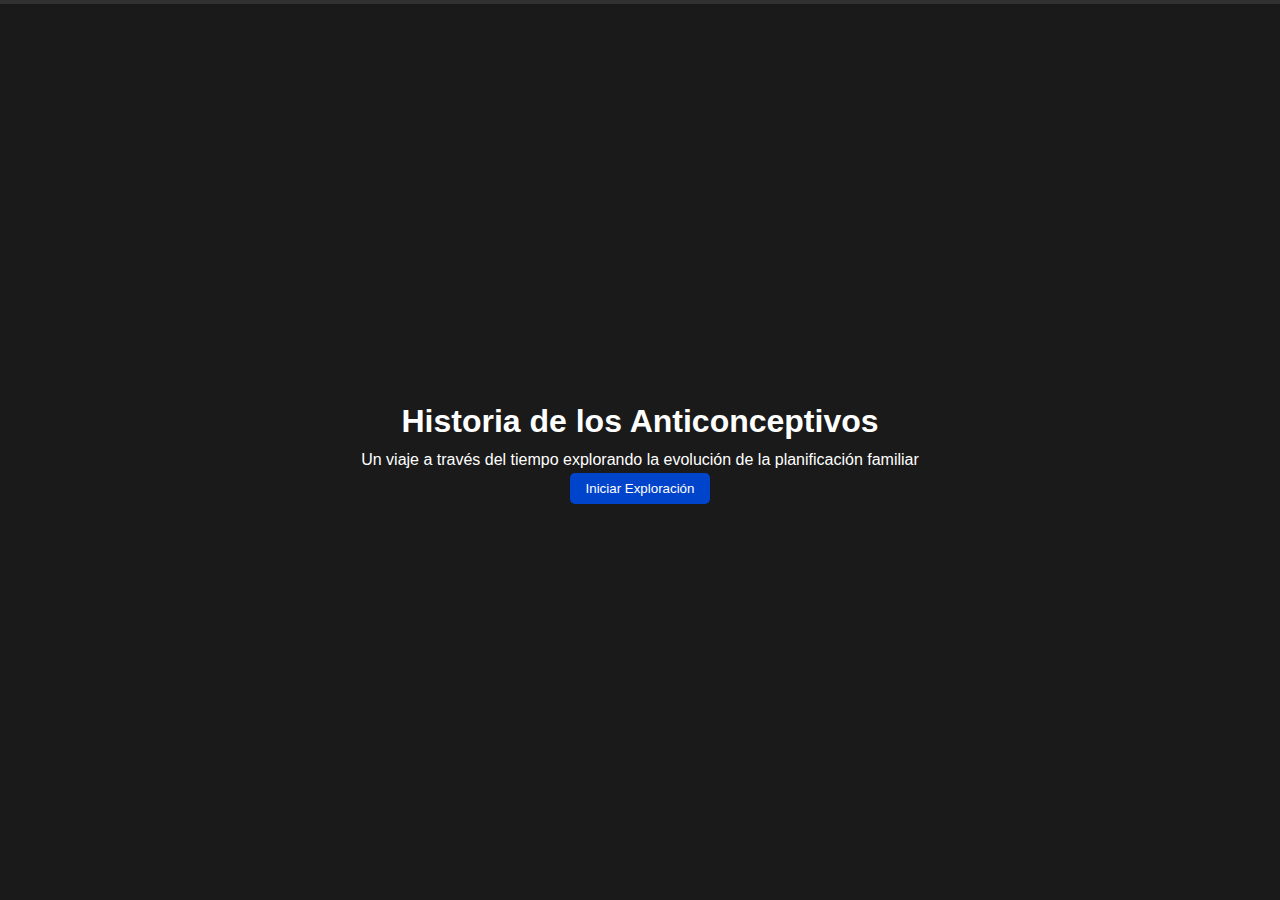
<file: index.html>
<!DOCTYPE html>
<html lang="es">
<head>
    <meta charset="UTF-8">
    <meta name="viewport" content="width=device-width, initial-scale=1.0">
    <meta name="description" content="Historia completa y detallada de los métodos anticonceptivos a través de las épocas">
    <meta name="keywords" content="anticonceptivos, historia, planificación familiar, salud reproductiva, medicina">
    <meta name="author" content="Tu Nombre">
    <meta name="theme-color" content="#1a1a1a">
    <title>Historia Completa de los Anticonceptivos | Evolución y Desarrollo</title>
    <link rel="stylesheet" href="styles.css">
    <script src="script.js" defer></script>
</head>
<body>
    <!-- Barra de Progreso -->
    <div class="progress-bar" role="progressbar" aria-valuenow="0" aria-valuemin="0" aria-valuemax="100">
        <div class="progress"></div>
    </div>

    <!-- Pantalla de Bienvenida -->
    <div id="welcome-screen" class="welcome-screen" role="dialog" aria-labelledby="welcome-title">
        <div class="welcome-content">
            <h1 id="welcome-title">Historia de los Anticonceptivos</h1>
            <p>Un viaje a través del tiempo explorando la evolución de la planificación familiar</p>
            <button id="enter-button" class="btn-primary" aria-label="Comenzar el recorrido histórico">
                Iniciar Exploración
            </button>
        </div>
    </div>

    <!-- Contenido Principal -->
    <div id="main-content" class="main-content" hidden>
        <header>
            <nav role="navigation" aria-label="Navegación principal">
                <button class="menu-toggle" aria-expanded="false" aria-controls="main-menu">
                    <span class="sr-only">Menú</span>
                    <span class="hamburger"></span>
                </button>
                <ul id="main-menu">
                    <li><a href="#introduccion">Introducción</a></li>
                    <li><a href="#prehistoria">Prehistoria</a></li>
                    <li><a href="#epoca-antigua">Época Antigua</a></li>
                    <li><a href="#edad-media">Edad Media</a></li>
                    <li><a href="#epoca-moderna">Época Moderna</a></li>
                    <li><a href="#siglo-xx">Siglo XX</a></li>
                    <li><a href="#actualidad">Actualidad</a></li>
                    <li><a href="#metodos">Métodos</a></li>
                    <li><a href="#avances">Avances</a></li>
                    <li><a href="#impacto">Impacto Social</a></li>
                    <li><a href="#quiz">Cuestionario</a></li>
                </ul>
            </nav>
        </header>

        <main>
            <!-- Introducción -->
            <section id="introduccion" class="section-content" data-section="1">
                <div class="section-inner">
                    <h1>Introducción a la Historia de los Anticonceptivos</h1>
                    <div class="content-grid">
                        <div class="text-content">
                            <p>La historia de los anticonceptivos es un reflejo de la evolución humana en términos de medicina, sociedad y tecnología. Esta cronología abarca desde métodos primitivos hasta las tecnologías más avanzadas de la actualidad.</p>
                            <h2>Importancia Histórica</h2>
                            <ul>
                                <li>Control demográfico</li>
                                <li>Empoderamiento femenino</li>
                                <li>Avances médicos</li>
                                <li>Cambios sociales</li>
                            </ul>
                        </div>
                        <figure class="image-content">
                            <img src="/api/placeholder/400/300" alt="Línea temporal de métodos anticonceptivos" loading="lazy">
                            <figcaption>Evolución histórica de los métodos anticonceptivos</figcaption>
                        </figure>
                    </div>
                </div>
            </section>

            <!-- Prehistoria -->
            <section id="prehistoria" class="section-content" data-section="2">
                <div class="section-inner">
                    <h1>Prehistoria y Primeros Métodos</h1>
                    <div class="content-grid">
                        <div class="text-content">
                            <h2>Métodos Primitivos</h2>
                            <p>Los primeros intentos de control de la natalidad se remontan a las sociedades prehistóricas.</p>
                            <div class="info-box">
                                <h3>Métodos Utilizados:</h3>
                                <ul>
                                    <li>Plantas medicinales</li>
                                    <li>Rituales y costumbres</li>
                                    <li>Métodos naturales</li>
                                </ul>
                            </div>
                            <div class="timeline">
                                <h3>Cronología:</h3>
                                <ul>
                                    <li><strong>30,000 AC:</strong> Primeros registros de uso de plantas</li>
                                    <li><strong>15,000 AC:</strong> Desarrollo de métodos tribales</li>
                                    <li><strong>10,000 AC:</strong> Aparición de rituales específicos</li>
                                </ul>
                            </div>
                        </div>
                        <aside class="sidebar">
                            <div class="fact-box">
                                <h3>¿Sabías que?</h3>
                                <p>Algunas civilizaciones prehistóricas ya utilizaban ciertas plantas con propiedades anticonceptivas que hoy se han confirmado científicamente.</p>
                            </div>
                        </aside>
                    </div>
                </div>
            </section>

            <!-- Época Antigua -->
            <section id="epoca-antigua" class="section-content" data-section="3">
                <div class="section-inner">
                    <h1>Civilizaciones Antiguas</h1>
                    <div class="content-grid">
                        <article class="civilization-card">
                            <h2>Antiguo Egipto</h2>
                            <div class="content-columns">
                                <div class="text-column">
                                    <h3>Métodos Documentados</h3>
                                    <ul>
                                        <li>Papiro de Ebers (1550 AC)</li>
                                        <li>Pesarios de miel y acacia</li>
                                        <li>Barreras físicas primitivas</li>
                                    </ul>
                                    <p>Los egipcios fueron pioneros en documentar métodos anticonceptivos en sus papiros médicos.</p>
                                </div>
                                <figure class="image-column">
                                    <img src="/api/placeholder/300/200" alt="Papiro egipcio medicinal" loading="lazy">
                                    <figcaption>Representación de papiro médico egipcio</figcaption>
                                </figure>
                            </div>
                        </article>

                        <article class="civilization-card">
                            <h2>Antigua Grecia</h2>
                            <div class="content-columns">
                                <div class="text-column">
                                    <h3>Contribuciones Griegas</h3>
                                    <ul>
                                        <li>Teorías de Hipócrates</li>
                                        <li>Plantas medicinales documentadas</li>
                                        <li>Métodos filosóficamente respaldados</li>
                                    </ul>
                                </div>
                                <div class="quote-box">
                                    <blockquote>
                                        "La medicina griega estableció las bases para muchos métodos anticonceptivos posteriores"
                                    </blockquote>
                                </div>
                            </div>
                        </article>
                    </div>
                </div>
            </section>

            <!-- Edad Media -->
            <section id="edad-media" class="section-content" data-section="4">
                <div class="section-inner">
                    <h1>Edad Media y Renacimiento</h1>
                    <div class="content-grid">
                        <div class="medieval-content">
                            <h2>Período Medieval (500-1500 DC)</h2>
                            <div class="info-columns">
                                <div class="column">
                                    <h3>Influencia de la Iglesia</h3>
                                    <ul>
                                        <li>Restricciones religiosas</li>
                                        <li>Medicina monástica</li>
                                        <li>Creencias populares</li>
                                    </ul>
                                </div>
                                <div class="column">
                                    <h3>Medicina Medieval</h3>
                                    <ul>
                                        <li>Herbología</li>
                                        <li>Amuletos y talismanes</li>
                                        <li>Tratados médicos árabes</li>
                                    </ul>
                                </div>
                            </div>
                        </div>
                    </div>
                </div>
            </section>

            <!-- Siglos XIX y XX -->
            <section id="epoca-moderna" class="section-content" data-section="5">
                <div class="section-inner">
                    <h1>Revolución Anticonceptiva</h1>
                    <div class="timeline-grid">
                        <div class="timeline-item">
                            <h2>1839</h2>
                            <p>Invención del condón de caucho vulcanizado</p>
                        </div>
                        <div class="timeline-item">
                            <h2>1960</h2>
                            <p>Aprobación de la primera píldora anticonceptiva</p>
                        </div>
                        <div class="timeline-item">
                            <h2>1988</h2>
                            <p>Desarrollo del implante hormonal</p>
                        </div>
                    </div>
                </div>
            </section>

            <!-- Métodos Actuales -->
            <section id="metodos" class="section-content" data-section="6">
                <div class="section-inner">
                    <h1>Métodos Anticonceptivos Actuales</h1>
                    <div class="methods-grid">
                        <article class="method-card">
                            <h2>Hormonales</h2>
                            <ul>
                                <li>Píldoras</li>
                                <li>Parches</li>
                                <li>Inyectables</li>
                                <li>Implantes</li>
                            </ul>
                        </article>
                        <article class="method-card">
                            <h2>No Hormonales</h2>
                            <ul>
                                <li>DIU de cobre</li>
                                <li>Preservativos</li>
                                <li>Diafragmas</li>
                            </ul>
                        </article>
                        <article class="method-card">
                            <h2>Permanentes</h2>
                            <ul>
                                <li>Vasectomía</li>
                                <li>Ligadura tubaria</li>
                            </ul>
                        </article>
                    </div>
                </div>
            </section>

            <!-- Avances Tecnológicos -->
            <section id="avances" class="section-content" data-section="7">
                <div class="section-inner">
                    <h1>Avances Tecnológicos Recientes</h1>
                    <div class="tech-grid">
                        <article class="tech-card">
                            <h2>Investigación Actual</h2>
                            <ul>
                                <li>Anticonceptivos masculinos</li>
                                <li>Nanotecnología</li>
                                <li>Dispositivos inteligentes</li>
                            </ul>
                        </article>
                    </div>
                </div>
            </section>

            <!-- Impacto Social -->
            <section id="impacto" class="section-content" data-section="8">
                <div class="section-inner">
                    <h1>Impacto en la Sociedad</h1>
                    <div class="impact-grid">
                        <article class="impact-card">
                            <h2>Cambios Sociales</h2>
                            <ul>
                                <li>Empoderamiento femenino</li>
                                <li>Planificación familiar</li>
                                <li>Desarrollo económico</li>
                            </ul>
                         </article>
                    </div>
                </div>
            </section>

            <!-- Cuestionario -->
            <section id="quiz" class="section-content" data-section="9">
                <div class="section-inner">
                    <h1>Evalúa tu Conocimiento</h1>
                    <form id="quiz-form" class="quiz-container">
                        <fieldset>
                            <legend>Cuestionario sobre Historia de los Anticonceptivos</legend>

                            <div class="question-group">
                                <h2>Prehistoria y Antigüedad</h2>
                                <div class="question">
                                    <label for="q1">1. ¿Qué civilización antigua documentó primero el uso de anticonceptivos?</label>
                                    <input type="text" id="q1" name="question1" required>
                                </div>
                                <div class="question">
                                    <label for="q2">2. ¿Qué plantas se usaban en el Antiguo Egipto como anticonceptivos?</label>
                                    <input type="text" id="q2" name="question2" required>
                                </div>
                            </div>

                            <div class="question-group">
                                <h2>Edad Media y Renacimiento</h2>
                                <div class="question">
                                    <label for="q3">3. ¿Cuál era la postura de la Iglesia sobre los anticonceptivos?</label>
                                    <input type="text" id="q3" name="question3" required>
                                </div>
                                <div class="question">
                                    <label for="q4">4. ¿Qué papel jugaba la medicina monástica en los métodos anticonceptivos durante la Edad Media?</label>
                                    <input type="text" id="q4" name="question4" required>
                                </div>
                            </div>

                            <div class="question-group">
                                <h2>Era Moderna</h2>
                                <div class="question">
                                    <label for="q5">5. ¿En qué año se inventó el condón de caucho vulcanizado?</label>
                                    <input type="text" id="q5" name="question5" required>
                                </ul>
                             </article>
                         </div>
                     </div>
                </fieldset>
                                
                                <!-- Sección de Conclusión -->
            <section id="conclusion" class="section-content" data-section="10">
                <div class="section-inner">
                    <h1>Conclusión</h1>
                    <div class="content-grid">
                        <div class="text-content">
                            <p>La historia de los anticonceptivos ha sido un viaje fascinante a través de siglos de evolución en la medicina, la tecnología y la sociedad. Desde los primeros intentos primitivos hasta los avances más recientes, esta cronología refleja la búsqueda constante de la humanidad por controlar su fertilidad y brindar a las personas opciones para planificar sus vidas.</p>
                            <p>A medida que la ciencia y la investigación continúan avanzando, es emocionante pensar en los próximos capítulos de esta historia, donde los nuevos desarrollos y innovaciones podrían transformar aún más el panorama de la anticoncepción.</p>
                            <p>Esperamos que este recorrido por la historia de los métodos anticonceptivos haya ampliado tu conocimiento y te haya inspirado a reflexionar sobre la importancia de la planificación familiar y el control reproductivo a lo largo del tiempo.</p>
                        </div>
                        <figure class="image-content">
                            <img src="/api/placeholder/400/300" alt="Gente celebrando avances anticonceptivos" loading="lazy">
                            <figcaption>Celebrando los avances en anticoncepción</figcaption>
                        </figure>
                    </div>
                </div>
            </section>

            <!-- Sección de Agradecimientos -->
            <section id="acknowledgments" class="section-content" data-section="11">
                <div class="section-inner">
                    <h1>Agradecimientos</h1>
                    <div class="content-grid">
                        <div class="text-content">
                            <p>Queremos expresar nuestro agradecimiento a todas las personas e instituciones que han contribuido al avance de la investigación y el desarrollo de los métodos anticonceptivos a lo largo de la historia. Su dedicación y esfuerzo han hecho posible que hoy en día tengamos una amplia gama de opciones para el control de la natalidad y la planificación familiar.</p>
                            <p>Gracias también a todos los usuarios que han explorado esta cronología y compartido sus conocimientos y perspectivas. Esperamos que esta información haya sido útil y que sigan interesados en seguir aprendiendo sobre este importante aspecto de la historia de la medicina y la salud reproductiva.</p>
                        </div>
                    </div>
                </div>
            </section>

            <!-- Sección de Recursos -->
            <section id="resources" class="section-content" data-section="12">
                <div class="section-inner">
                    <h1>Recursos Adicionales</h1>
                    <div class="content-grid">
                        <div class="text-content">
                            <p>Si deseas profundizar más en el tema, te recomendamos los siguientes recursos adicionales:</p>
                            <ul>
                                <li><a href="#">Libro: "Historia de los Métodos Anticonceptivos" por [Autor]</a></li>
                                <li><a href="#">Artículo: "Desarrollo de la Anticoncepción en el Siglo XX" en [Revista]</a></li>
                                <li><a href="#">Sitio web: "Centro de Investigación y Desarrollo de Anticonceptivos"</a></li>
                            </ul>
                        </div>
                    </div>
                </div>
            </section>

            <!-- Botón de Cierre -->
            <div class="section-inner">
                <button id="close-button" class="btn-primary" aria-label="Cerrar y salir">
                    Salir
                </button>
            </div>
        </main>
    </div>

    <!-- Opción de Descarga -->
    <div class="download-container">
        <button id="download-button" class="btn-primary" aria-label="Descargar contenido">
            Descargar Contenido
        </button>
        <a id="download-link" href="#" download="historia-anticonceptivos.html" hidden></a>
    </div>

    <script>
        // Función para generar y descargar el contenido HTML
        function downloadContent() {
            // Obtener el contenido HTML de la página
            const content = document.documentElement.outerHTML;

            // Crear un objeto Blob con el contenido HTML
            const blob = new Blob([content], { type: 'text/html' });

            // Crear un enlace de descarga y simular un clic
            const downloadLink = document.getElementById('download-link');
            downloadLink.href = URL.createObjectURL(blob);
            downloadLink.click();
        }

        // Evento de clic para descargar el contenido
        document.getElementById('download-button').addEventListener('click', downloadContent);
    </script>
</body>
                        </html>
</file>
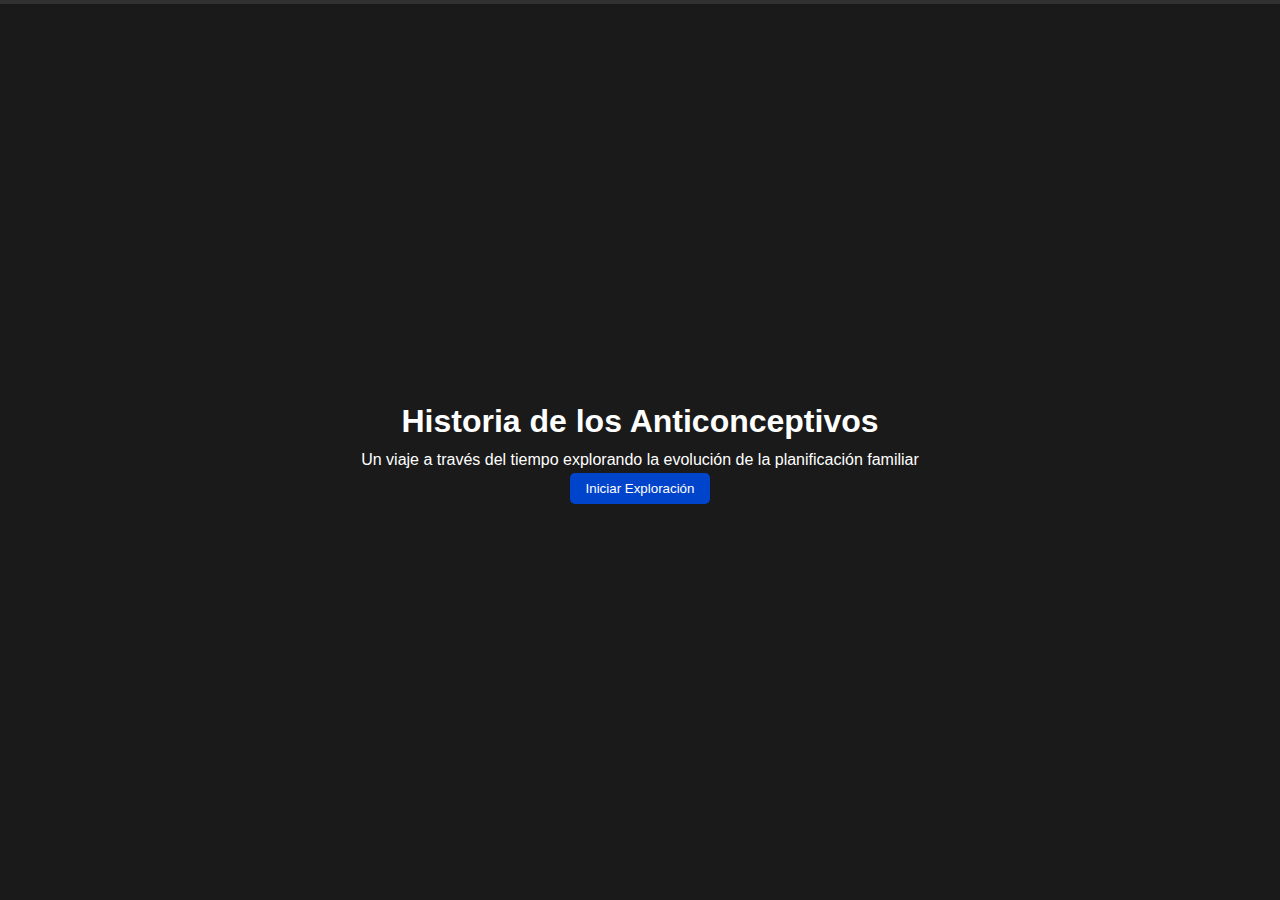
<file: anticonceptive-history.html>
<!DOCTYPE html>
<html lang="es">
<head>
    <meta charset="UTF-8">
    <meta name="viewport" content="width=device-width, initial-scale=1.0">
    <meta name="description" content="Historia completa y detallada de los métodos anticonceptivos a través de las épocas">
    <meta name="keywords" content="anticonceptivos, historia, planificación familiar, salud reproductiva, medicina">
    <meta name="author" content="Tu Nombre">
    <meta name="theme-color" content="#1a1a1a">
    <title>Historia Completa de los Anticonceptivos | Evolución y Desarrollo</title>
    <link rel="stylesheet" href="styles.css">
    <script src="script.js" defer></script>
</head>
<body>
    <!-- Barra de Progreso -->
    <div class="progress-bar" role="progressbar" aria-valuenow="0" aria-valuemin="0" aria-valuemax="100">
        <div class="progress"></div>
    </div>

    <!-- Pantalla de Bienvenida -->
    <div id="welcome-screen" class="welcome-screen" role="dialog" aria-labelledby="welcome-title">
        <div class="welcome-content">
            <h1 id="welcome-title">Historia de los Anticonceptivos</h1>
            <p>Un viaje a través del tiempo explorando la evolución de la planificación familiar</p>
            <button id="enter-button" class="btn-primary" aria-label="Comenzar el recorrido histórico">
                Iniciar Exploración
            </button>
        </div>
    </div>

    <!-- Contenido Principal -->
    <div id="main-content" class="main-content" hidden>
        <header>
            <nav role="navigation" aria-label="Navegación principal">
                <button class="menu-toggle" aria-expanded="false" aria-controls="main-menu">
                    <span class="sr-only">Menú</span>
                    <span class="hamburger"></span>
                </button>
                <ul id="main-menu">
                    <li><a href="#introduccion">Introducción</a></li>
                    <li><a href="#prehistoria">Prehistoria</a></li>
                    <li><a href="#epoca-antigua">Época Antigua</a></li>
                    <li><a href="#edad-media">Edad Media</a></li>
                    <li><a href="#epoca-moderna">Época Moderna</a></li>
                    <li><a href="#siglo-xx">Siglo XX</a></li>
                    <li><a href="#actualidad">Actualidad</a></li>
                    <li><a href="#metodos">Métodos</a></li>
                    <li><a href="#avances">Avances</a></li>
                    <li><a href="#impacto">Impacto Social</a></li>
                    <li><a href="#quiz">Cuestionario</a></li>
                </ul>
            </nav>
        </header>

        <main>
            <!-- Introducción -->
            <section id="introduccion" class="section-content" data-section="1">
                <div class="section-inner">
                    <h1>Introducción a la Historia de los Anticonceptivos</h1>
                    <div class="content-grid">
                        <div class="text-content">
                            <p>La historia de los anticonceptivos es un reflejo de la evolución humana en términos de medicina, sociedad y tecnología. Esta cronología abarca desde métodos primitivos hasta las tecnologías más avanzadas de la actualidad.</p>
                            <h2>Importancia Histórica</h2>
                            <ul>
                                <li>Control demográfico</li>
                                <li>Empoderamiento femenino</li>
                                <li>Avances médicos</li>
                                <li>Cambios sociales</li>
                            </ul>
                        </div>
                        <figure class="image-content">
                            <img src="/api/placeholder/400/300" alt="Línea temporal de métodos anticonceptivos" loading="lazy">
                            <figcaption>Evolución histórica de los métodos anticonceptivos</figcaption>
                        </figure>
                    </div>
                </div>
            </section>

            <!-- Prehistoria -->
            <section id="prehistoria" class="section-content" data-section="2">
                <div class="section-inner">
                    <h1>Prehistoria y Primeros Métodos</h1>
                    <div class="content-grid">
                        <div class="text-content">
                            <h2>Métodos Primitivos</h2>
                            <p>Los primeros intentos de control de la natalidad se remontan a las sociedades prehistóricas.</p>
                            <div class="info-box">
                                <h3>Métodos Utilizados:</h3>
                                <ul>
                                    <li>Plantas medicinales</li>
                                    <li>Rituales y costumbres</li>
                                    <li>Métodos naturales</li>
                                </ul>
                            </div>
                            <div class="timeline">
                                <h3>Cronología:</h3>
                                <ul>
                                    <li><strong>30,000 AC:</strong> Primeros registros de uso de plantas</li>
                                    <li><strong>15,000 AC:</strong> Desarrollo de métodos tribales</li>
                                    <li><strong>10,000 AC:</strong> Aparición de rituales específicos</li>
                                </ul>
                            </div>
                        </div>
                        <aside class="sidebar">
                            <div class="fact-box">
                                <h3>¿Sabías que?</h3>
                                <p>Algunas civilizaciones prehistóricas ya utilizaban ciertas plantas con propiedades anticonceptivas que hoy se han confirmado científicamente.</p>
                            </div>
                        </aside>
                    </div>
                </div>
            </section>

            <!-- Época Antigua -->
            <section id="epoca-antigua" class="section-content" data-section="3">
                <div class="section-inner">
                    <h1>Civilizaciones Antiguas</h1>
                    <div class="content-grid">
                        <article class="civilization-card">
                            <h2>Antiguo Egipto</h2>
                            <div class="content-columns">
                                <div class="text-column">
                                    <h3>Métodos Documentados</h3>
                                    <ul>
                                        <li>Papiro de Ebers (1550 AC)</li>
                                        <li>Pesarios de miel y acacia</li>
                                        <li>Barreras físicas primitivas</li>
                                    </ul>
                                    <p>Los egipcios fueron pioneros en documentar métodos anticonceptivos en sus papiros médicos.</p>
                                </div>
                                <figure class="image-column">
                                    <img src="/api/placeholder/300/200" alt="Papiro egipcio medicinal" loading="lazy">
                                    <figcaption>Representación de papiro médico egipcio</figcaption>
                                </figure>
                            </div>
                        </article>

                        <article class="civilization-card">
                            <h2>Antigua Grecia</h2>
                            <div class="content-columns">
                                <div class="text-column">
                                    <h3>Contribuciones Griegas</h3>
                                    <ul>
                                        <li>Teorías de Hipócrates</li>
                                        <li>Plantas medicinales documentadas</li>
                                        <li>Métodos filosóficamente respaldados</li>
                                    </ul>
                                </div>
                                <div class="quote-box">
                                    <blockquote>
                                        "La medicina griega estableció las bases para muchos métodos anticonceptivos posteriores"
                                    </blockquote>
                                </div>
                            </div>
                        </article>
                    </div>
                </div>
            </section>

            <!-- Edad Media -->
            <section id="edad-media" class="section-content" data-section="4">
                <div class="section-inner">
                    <h1>Edad Media y Renacimiento</h1>
                    <div class="content-grid">
                        <div class="medieval-content">
                            <h2>Período Medieval (500-1500 DC)</h2>
                            <div class="info-columns">
                                <div class="column">
                                    <h3>Influencia de la Iglesia</h3>
                                    <ul>
                                        <li>Restricciones religiosas</li>
                                        <li>Medicina monástica</li>
                                        <li>Creencias populares</li>
                                    </ul>
                                </div>
                                <div class="column">
                                    <h3>Medicina Medieval</h3>
                                    <ul>
                                        <li>Herbología</li>
                                        <li>Amuletos y talismanes</li>
                                        <li>Tratados médicos árabes</li>
                                    </ul>
                                </div>
                            </div>
                        </div>
                    </div>
                </div>
            </section>

            <!-- Siglos XIX y XX -->
            <section id="epoca-moderna" class="section-content" data-section="5">
                <div class="section-inner">
                    <h1>Revolución Anticonceptiva</h1>
                    <div class="timeline-grid">
                        <div class="timeline-item">
                            <h2>1839</h2>
                            <p>Invención del condón de caucho vulcanizado</p>
                        </div>
                        <div class="timeline-item">
                            <h2>1960</h2>
                            <p>Aprobación de la primera píldora anticonceptiva</p>
                        </div>
                        <div class="timeline-item">
                            <h2>1988</h2>
                            <p>Desarrollo del implante hormonal</p>
                        </div>
                    </div>
                </div>
            </section>

            <!-- Métodos Actuales -->
            <section id="metodos" class="section-content" data-section="6">
                <div class="section-inner">
                    <h1>Métodos Anticonceptivos Actuales</h1>
                    <div class="methods-grid">
                        <article class="method-card">
                            <h2>Hormonales</h2>
                            <ul>
                                <li>Píldoras</li>
                                <li>Parches</li>
                                <li>Inyectables</li>
                                <li>Implantes</li>
                            </ul>
                        </article>
                        <article class="method-card">
                            <h2>No Hormonales</h2>
                            <ul>
                                <li>DIU de cobre</li>
                                <li>Preservativos</li>
                                <li>Diafragmas</li>
                            </ul>
                        </article>
                        <article class="method-card">
                            <h2>Permanentes</h2>
                            <ul>
                                <li>Vasectomía</li>
                                <li>Ligadura tubaria</li>
                            </ul>
                        </article>
                    </div>
                </div>
            </section>

            <!-- Avances Tecnológicos -->
            <section id="avances" class="section-content" data-section="7">
                <div class="section-inner">
                    <h1>Avances Tecnológicos Recientes</h1>
                    <div class="tech-grid">
                        <article class="tech-card">
                            <h2>Investigación Actual</h2>
                            <ul>
                                <li>Anticonceptivos masculinos</li>
                                <li>Nanotecnología</li>
                                <li>Dispositivos inteligentes</li>
                            </ul>
                        </article>
                    </div>
                </div>
            </section>

            <!-- Impacto Social -->
            <section id="impacto" class="section-content" data-section="8">
                <div class="section-inner">
                    <h1>Impacto en la Sociedad</h1>
                    <div class="impact-grid">
                        <article class="impact-card">
                            <h2>Cambios Sociales</h2>
                            <ul>
                                <li>Empoderamiento femenino</li>
                                <li>Planificación familiar</li>
                                <li>Desarrollo económico</li>
                            </ul>
                        </article>
                    </div>
                </div>
            </section>

            <!-- Cuestionario -->
            <section id="quiz" class="section-content" data-section="9">
                <div class="section-inner">
                    <h1>Evalúa tu Conocimiento</h1>
                    <form id="quiz-form" class="quiz-container">
                        <fieldset>
                            <legend>Cuestionario sobre Historia de los Anticonceptivos</legend>

                            <div class="question-group">
                                <h2>Prehistoria y Antigüedad</h2>
                                <div class="question">
                                    <label for="q1">1. ¿Qué civilización antigua documentó primero el uso de anticonceptivos?</label>
                                    <input type="text" id="q1" name="question1" required>
                                </div>
                                <div class="question">
                                    <label for="q2">2. ¿Qué plantas se usaban en el Antiguo Egipto como anticonceptivos?</label>
                                    <input type="text" id="q2" name="question2" required>
                                </div>
                            </div>

                            <div class="question-group">
                                <h2>Edad Media y Renacimiento</h2>
                                <div class="question">
                                    <label for="q3">3. ¿Cuál era la postura de la Iglesia sobre los anticonceptivos?</label>
                                    <input type="text" id="q3" name="question3" required>
                                </div>
                                <div class="question">
                                    <label for="q4">4. ¿Qué papel jugaba la medicina monástica en los métodos anticonceptivos durante la Edad Media?</label>
                                    <input type="text" id="q4" name="question4" required>
                                </div>
                            </div>

                            <div class="question-group">
                                <h2>Era Moderna</h2>
                                <div class="question">
                                    <label for="q5">5. ¿En qué año se inventó el condón de caucho vulcanizado?</label>
                                    <input type="text" id="q5" name="question5" required>
                                </div>
                                <div class="question">
                                    <label for="q6">6.
</file>
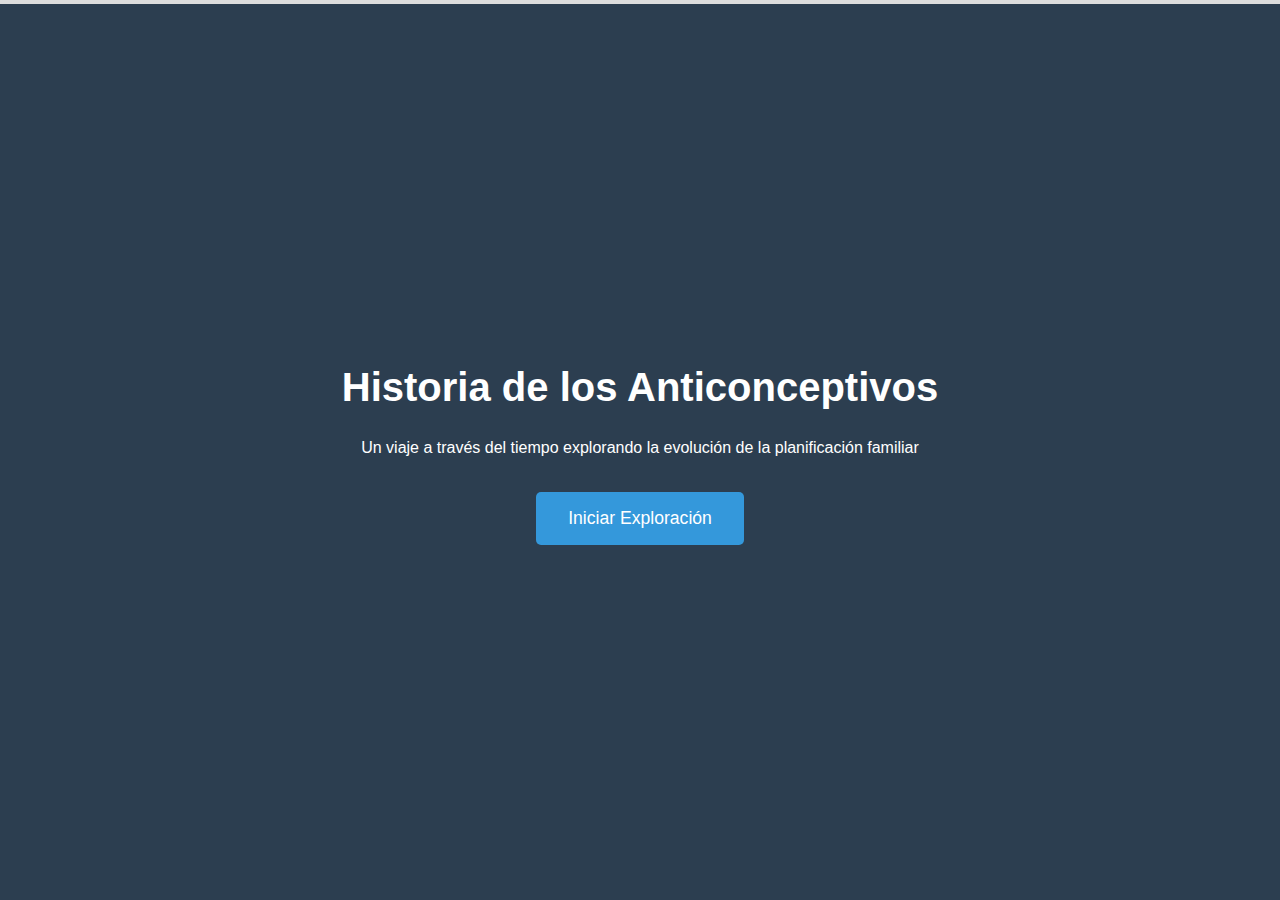
<file: file-index.html>
<!DOCTYPE html>
<html lang="es">
<head>
    <meta charset="UTF-8">
    <meta name="viewport" content="width=device-width, initial-scale=1.0">
    <meta name="description" content="Historia completa y detallada de los métodos anticonceptivos a través de las épocas">
    <meta name="keywords" content="anticonceptivos, historia, planificación familiar, salud reproductiva, medicina">
    <meta name="author" content="Tu Nombre">
    <meta name="theme-color" content="#1a1a1a">
    <title>Historia Completa de los Anticonceptivos | Evolución y Desarrollo</title>
    <style>
        /* Estilos generales */
        :root {
            --primary-color: #2c3e50;
            --secondary-color: #3498db;
            --accent-color: #e74c3c;
            --text-color: #333;
            --background-color: #f5f6fa;
        }

        * {
            margin: 0;
            padding: 0;
            box-sizing: border-box;
        }

        body {
            font-family: 'Segoe UI', Tahoma, Geneva, Verdana, sans-serif;
            line-height: 1.6;
            color: var(--text-color);
            background-color: var(--background-color);
        }

        h1, h2, h3 {
            margin-bottom: 1rem;
            color: var(--primary-color);
        }

        ul {
            margin-left: 1.5rem;
            margin-bottom: 1rem;
        }

        /* Barra de progreso */
        .progress-bar {
            position: fixed;
            top: 0;
            left: 0;
            width: 100%;
            height: 4px;
            background: #ddd;
            z-index: 1000;
        }

        .progress {
            width: 0;
            height: 100%;
            background: var(--secondary-color);
            transition: width 0.3s ease;
        }

        /* Pantalla de bienvenida */
        .welcome-screen {
            position: fixed;
            top: 0;
            left: 0;
            width: 100%;
            height: 100vh;
            background: var(--primary-color);
            color: white;
            display: flex;
            align-items: center;
            justify-content: center;
            z-index: 999;
        }

        .welcome-content {
            text-align: center;
            padding: 2rem;
        }

        .welcome-content h1 {
            color: white;
            font-size: 2.5rem;
            margin-bottom: 1rem;
        }

        .btn-primary {
            padding: 1rem 2rem;
            font-size: 1.1rem;
            background: var(--secondary-color);
            color: white;
            border: none;
            border-radius: 5px;
            cursor: pointer;
            transition: background 0.3s ease;
            margin-top: 2rem;
        }

        .btn-primary:hover {
            background: #2980b9;
        }

        /* Navegación */
        header {
            background: var(--primary-color);
            padding: 1rem;
            position: sticky;
            top: 0;
            z-index: 100;
        }

        nav {
            max-width: 1200px;
            margin: 0 auto;
        }

        #main-menu {
            list-style: none;
            display: flex;
            flex-wrap: wrap;
            gap: 1rem;
            margin: 0;
        }

        #main-menu a {
            color: white;
            text-decoration: none;
            padding: 0.5rem 1rem;
            border-radius: 3px;
            transition: background 0.3s ease;
        }

        #main-menu a:hover {
            background: var(--secondary-color);
        }

        /* Contenido principal */
        .section-content {
            padding: 4rem 2rem;
            max-width: 1200px;
            margin: 0 auto;
            opacity: 0;
            transform: translateY(20px);
            transition: opacity 0.5s ease, transform 0.5s ease;
        }

        .section-content.fade-in {
            opacity: 1;
            transform: translateY(0);
        }

        .section-inner {
            background: white;
            padding: 2rem;
            border-radius: 10px;
            box-shadow: 0 2px 10px rgba(0,0,0,0.1);
        }

        /* Grid layouts */
        .content-grid {
            display: grid;
            grid-template-columns: 2fr 1fr;
            gap: 2rem;
            margin-top: 2rem;
        }

        .image-content {
            margin-bottom: 1rem;
        }

        .image-content img {
            width: 100%;
            height: auto;
            border-radius: 8px;
        }

        figcaption {
            text-align: center;
            margin-top: 0.5rem;
            font-style: italic;
            color: #666;
        }

        /* Tarjetas informativas */
        .civilization-card,
        .method-card,
        .impact-card {
            background: #f8f9fa;
            padding: 1.5rem;
            border-radius: 8px;
            box-shadow: 0 2px 5px rgba(0,0,0,0.05);
            margin-bottom: 2rem;
        }

        .content-columns {
            display: grid;
            grid-template-columns: 1fr 1fr;
            gap: 2rem;
        }

        .info-box {
            background: #f1f8ff;
            padding: 1.5rem;
            border-radius: 8px;
            margin: 1rem 0;
        }

        .timeline {
            border-left: 3px solid var(--secondary-color);
            padding-left: 1.5rem;
            margin: 2rem 0;
        }

        .timeline ul {
            list-style: none;
            margin: 0;
        }

        .timeline li {
            margin-bottom: 1rem;
            position: relative;
        }

        .timeline li:before {
            content: '';
            width: 12px;
            height: 12px;
            background: var(--secondary-color);
            border-radius: 50%;
            position: absolute;
            left: -1.9rem;
            top: 0.4rem;
        }

        /* Métodos modernos */
        .methods-grid {
            display: grid;
            grid-template-columns: repeat(auto-fit, minmax(250px, 1fr));
            gap: 2rem;
            margin-top: 2rem;
        }

        /* Cuestionario */
        .quiz-container {
            max-width: 800px;
            margin: 2rem auto;
        }

        fieldset {
            border: none;
            padding: 0;
            margin: 0;
        }

        legend {
            font-size: 1.5rem;
            font-weight: bold;
            margin-bottom: 2rem;
            color: var(--primary-color);
        }

        .question-group {
            background: #fff;
            padding: 2rem;
            border-radius: 8px;
            margin-bottom: 2rem;
            box-shadow: 0 2px 5px rgba(0,0,0,0.05);
        }

        .question {
            margin: 1rem 0;
        }

        .question label {
            display: block;
            margin-bottom: 0.5rem;
            font-weight: bold;
        }

        .question input[type="text"] {
            width: 100%;
            padding: 0.8rem;
            border: 1px solid #ddd;
            border-radius: 4px;
            font-size: 1rem;
        }

        .form-controls {
            display: flex;
            gap: 1rem;
            margin-top: 2rem;
        }

        .btn-secondary {
            padding: 1rem 2rem;
            font-size: 1.1rem;
            background: #95a5a6;
            color: white;
            border: none;
            border-radius: 5px;
            cursor: pointer;
            transition: background 0.3s ease;
        }

        .btn-secondary:hover {
            background: #7f8c8d;
        }

        /* Utilities */
        .sr-only {
            position: absolute;
            width: 1px;
            height: 1px;
            padding: 0;
            margin: -1px;
            overflow: hidden;
            clip: rect(0, 0, 0, 0);
            border: 0;
        }

        /* Responsive */
        @media (max-width: 768px) {
            .content-grid,
            .content-columns {
                grid-template-columns: 1fr;
            }

            #main-menu {
                flex-direction: column;
            }

            .section-content {
                padding: 2rem 1rem;
            }

            .welcome-content h1 {
                font-size: 2rem;
            }
        }

        /* Animaciones */
        @keyframes fadeIn {
            from {
                opacity: 0;
                transform: translateY(20px);
            }
            to {
                opacity: 1;
                transform: translateY(0);
            }
        }

        .fade-in {
            animation: fadeIn 0.5s ease forwards;
        }
    </style>
</head>
<body>
    <div class="progress-bar" role="progressbar" aria-valuenow="0" aria-valuemin="0" aria-valuemax="100">
        <div class="progress"></div>
    </div>

    <div id="welcome-screen" class="welcome-screen" role="dialog" aria-labelledby="welcome-title">
        <div class="welcome-content">
            <h1 id="welcome-title">Historia de los Anticonceptivos</h1>
            <p>Un viaje a través del tiempo explorando la evolución de la planificación familiar</p>
            <button id="enter-button" class="btn-primary" aria-label="Comenzar el recorrido histórico">
                Iniciar Exploración
            </button>
        </div>
    </div>

    <div id="main-content" class="main-content" hidden>
        <header>
            <nav role="navigation" aria-label="Navegación principal">
                <button class="menu-toggle" aria-expanded="false" aria-controls="main-menu">
                    <span class="sr-only">Menú</span>
                    <span class="hamburger"></span>
                </button>
                <ul id="main-menu">
                    <li><a href="#introduccion">Introducción</a></li>
                    <li><a href="#prehistoria">Prehistoria</a></li>
                    <li><a href="#epoca-antigua">Época Antigua</a></li>
                    <li><a href="#edad-media">Edad Media</a></li>
                    <li><a href="#epoca-moderna">Época Moderna</a></li>
                    <li><a href="#siglo-xx">Siglo XX</a></li>
                    <li><a href="#actualidad">Actualidad</a></li>
                    <li><a href="#metodos">Métodos</a></li>
                    <li><a href="#avances">Avances</a></li>
                    <li><a href="#impacto">Impacto Social</a></li>
                    <li><a href="#futuro">Futuro</a></li>
                    <li><a href="#quiz">Cuestionario</a></li>
                </ul>
            </nav>
        </header>

        <main>
            <!-- Introducción -->
            <section id="introduccion" class="section-content" data-section="1" style="opacity: 0;">
                <div class="section-inner">
                    <h1>Introducción a la Historia de los Anticonceptivos</h1>
                    <div class="content-grid">
                        <div class="text-content">
                            <p>La historia de los anticonceptivos es un reflejo de la evolución humana en términos de medicina, sociedad y tecnología. Esta cronología abarca desde métodos primitivos hasta las tecnologías más avanzadas de la actualidad.</p>
                            <h2>Importancia Histórica</h2>
                            <ul>
                                <li>Control demográfico</li>
                                <li>Empoderamiento femenino</li>
                                <li>Avances médicos</li>
                                <li>Cambios sociales</li>
                            </ul>
                        </div>
                        <figure class="image-content">
                            <img src="imagen-introduccion.jpg" alt="Línea temporal de métodos anticonceptivos" loading="lazy">
                            <figcaption>Evolución histórica de los métodos anticonceptivos</figcaption>
                        </figure>
                    </div>
                </div>
            </section>

            <!-- Prehistoria -->
            <section id="prehistoria" class="section-content" data-section="2" style="opacity: 0;">
                <div class="section-inner">
                    <h1>Prehistoria y Primeros Métodos</h1>
                    <div class="content-grid">
                        <div class="text-content">
                            <h2>Métodos Primitivos</h2>
                            <p>Los primeros intentos de control de la natalidad se remontan a las sociedades prehistóricas.</p>
                            <div class="info-box">
                                <h3>Métodos Utilizados:</h3>
                                <ul>
                                    <li>Plantas medicinales</li>
                                    <li>Rituales y costumbres</li>
                                    <li>Métodos naturales</li>
                                </ul>
                            </div>
                            <div class="timeline">
                                <h3>Cronología:</h3>
                                <ul>
                                    <li><strong>30,000 AC:</strong> Primeros registros de uso de plantas</li>
                                    <li><strong>15,000 AC:</strong> Desarrollo de métodos tribales</li>
                                    <li><strong>10,000 AC:</strong> Aparición de rituales específicos</li>
                                </ul>
                            </div>
                        </div>
                        <aside class="sidebar">
                            <div class="fact-box">
                                <h3>¿Sabías que?</h3>
                                <p>Algunas civilizaciones prehistóricas ya utilizaban ciertas plantas con propiedades anticonceptivas que hoy se han confirmado científicamente.</p>
                            </div>
                        </aside>
                    </div>
                </div>
            </section>

            <!-- Época Antigua -->
            <section id="epoca-antigua" class="section-content" data-section="3" style="opacity: 0;">
                <div class="section-inner">
                    <h1>Civilizaciones Antiguas</h1>
                    <div class="content-grid">
                        <article class="civilization-card">
                            <h2>Antigua Civilización</h2>
                            <p>La antigua civilización desarrolló métodos para el control de la natalidad, que fueron fundamentales para su desarrollo.</p>
                        </article>
                    </div>
                </div>
            </section>

            <!-- ... Restantes secciones ... -->
</file>
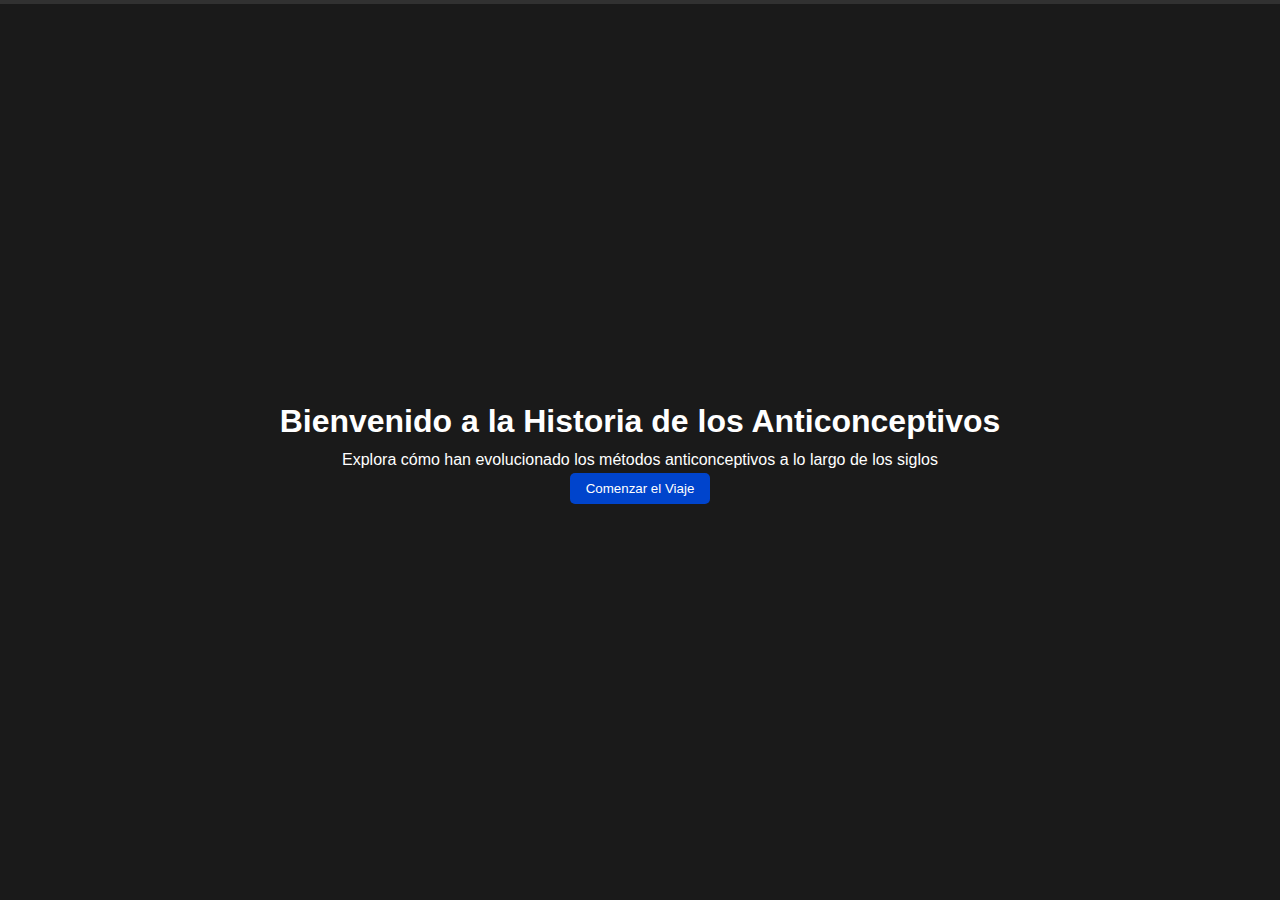
<file: improved-code.html>
<!DOCTYPE html>
<html lang="es">
<head>
    <meta charset="UTF-8">
    <meta name="viewport" content="width=device-width, initial-scale=1.0">
    <meta name="description" content="Historia interactiva de los anticonceptivos a través de las épocas">
    <meta name="theme-color" content="#1a1a1a">
    <title>La Historia de los Anticonceptivos</title>
    <link rel="stylesheet" href="styles.css">
    <script src="script.js" defer></script>
</head>
<body>
    <!-- Barra de Progreso -->
    <div class="progress-bar" role="progressbar" aria-valuenow="0" aria-valuemin="0" aria-valuemax="100">
        <div class="progress"></div>
    </div>

    <!-- Pantalla de Bienvenida -->
    <div id="welcome-screen" class="welcome-screen" role="dialog" aria-labelledby="welcome-title">
        <div class="welcome-content">
            <h1 id="welcome-title">Bienvenido a la Historia de los Anticonceptivos</h1>
            <p>Explora cómo han evolucionado los métodos anticonceptivos a lo largo de los siglos</p>
            <button id="enter-button" class="btn-primary" aria-label="Comenzar el recorrido histórico">
                Comenzar el Viaje
            </button>
        </div>
    </div>

    <!-- Contenido Principal -->
    <div id="main-content" class="main-content" hidden>
        <header>
            <nav role="navigation" aria-label="Navegación principal">
                <button class="menu-toggle" aria-expanded="false" aria-controls="main-menu">
                    <span class="sr-only">Menú</span>
                    <span class="hamburger"></span>
                </button>
                <ul id="main-menu">
                    <li><a href="#introduccion" aria-current="page">Introducción</a></li>
                    <li><a href="#epoca-antigua">Época Antigua</a></li>
                    <li><a href="#edad-media">Edad Media</a></li>
                    <li><a href="#epoca-moderna">Época Moderna</a></li>
                    <li><a href="#epoca-contemporanea">Época Contemporánea</a></li>
                    <li><a href="#avances-tecnologicos">Avances Tecnológicos</a></li>
                    <li><a href="#quiz">Cuestionario</a></li>
                    <li><a href="#conclusion">Conclusión</a></li>
                </ul>
            </nav>
        </header>

        <main>
            <section id="introduccion" class="section-content" data-section="1">
                <div class="section-inner">
                    <h1>Introducción</h1>
                    <div class="content-grid">
                        <div class="text-content">
                            <p>Desde la antigüedad hasta la era moderna, los métodos anticonceptivos han reflejado avances científicos y cambios sociales.</p>
                            <p>Este recorrido histórico nos permitirá entender cómo ha evolucionado la planificación familiar y el control de la natalidad.</p>
                        </div>
                        <figure class="image-content">
                            <img src="/api/placeholder/400/300" alt="Línea temporal de métodos anticonceptivos" loading="lazy">
                            <figcaption>Evolución histórica de los métodos anticonceptivos</figcaption>
                        </figure>
                    </div>
                </div>
            </section>

            <!-- Secciones históricas con estructura similar -->
            <section id="epoca-antigua" class="section-content" data-section="2">
                <!-- Estructura similar con contenido específico -->
            </section>

            <!-- Cuestionario Mejorado -->
            <section id="quiz" class="section-content" data-section="7">
                <div class="section-inner">
                    <h1>Prueba tu Conocimiento</h1>
                    <form id="quiz-form" class="quiz-container">
                        <fieldset>
                            <legend>Preguntas sobre la Historia de los Anticonceptivos</legend>
                            
                            <div class="question-group" role="group" aria-labelledby="q1">
                                <h2 id="q1">1. Época Antigua</h2>
                                <div class="question">
                                    <label for="question1">¿En qué época comenzaron a usarse métodos anticonceptivos rudimentarios?</label>
                                    <input type="text" 
                                           id="question1" 
                                           name="question1" 
                                           required 
                                           aria-required="true"
                                           data-validation="required"
                                           autocomplete="off">
                                    <div class="validation-message" aria-live="polite"></div>
                                </div>
                            </div>

                            <!-- Más grupos de preguntas -->
                        </fieldset>
                        
                        <div class="form-controls">
                            <button type="submit" class="btn-primary">Enviar Respuestas</button>
                            <button type="reset" class="btn-secondary">Limpiar Formulario</button>
                        </div>
                    </form>
                    <div id="quiz-result" class="quiz-result" aria-live="polite"></div>
                </div>
            </section>
        </main>

        <footer>
            <button id="back-to-top" class="back-to-top" aria-label="Volver arriba">↑</button>
        </footer>
    </div>

    <!-- Modal de Resultados -->
    <div id="results-modal" class="modal" role="dialog" aria-labelledby="modal-title" hidden>
        <div class="modal-content">
            <h2 id="modal-title">Resultados del Cuestionario</h2>
            <div id="modal-content"></div>
            <button class="modal-close" aria-label="Cerrar">×</button>
        </div>
    </div>
</body>
</html>
</file>
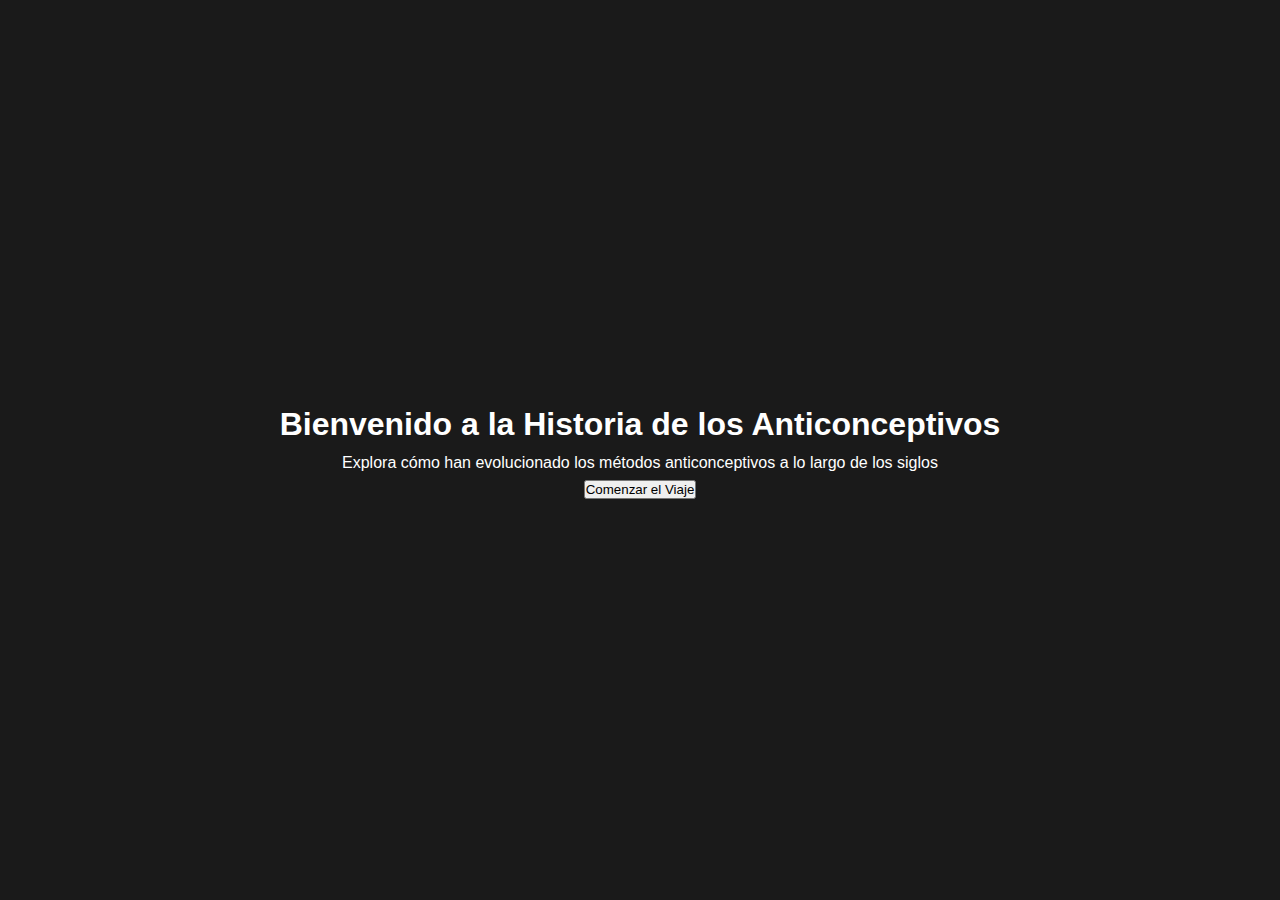
<file: index (3).html>
<!DOCTYPE html>
<html lang="es">
<head>
    <meta charset="UTF-8">
    <meta name="viewport" content="width=device-width, initial-scale=1.0">
    <title>La Historia de los Anticonceptivos</title>
    <link rel="stylesheet" href="styles.css">
    <script src="script.js" defer></script>
</head>
<body>
    <!-- Pantalla de Bienvenida Dinámica -->
    <div id="welcome-screen" class="welcome-screen">
        <div class="welcome-content">
            <h1>Bienvenido a la Historia de los Anticonceptivos</h1>
            <p>Explora cómo han evolucionado los métodos anticonceptivos a lo largo de los siglos</p>
            <button id="enter-button">Comenzar el Viaje</button>
        </div>
    </div>

    <!-- Contenido Principal -->
    <div id="main-content" class="main-content" style="display:none;">
        <header>
            <nav>
                <ul>
                    <li><a href="#introduccion">Introducción</a></li>
                    <li><a href="#epoca-antigua">Época Antigua</a></li>
                    <li><a href="#edad-media">Edad Media</a></li>
                    <li><a href="#epoca-moderna">Época Moderna</a></li>
                    <li><a href="#epoca-contemporanea">Época Contemporánea</a></li>
                    <li><a href="#avances-tecnologicos">Avances Tecnológicos</a></li>
                    <li><a href="#quiz">Cuestionario</a></li>
                    <li><a href="#conclusion">Conclusión</a></li>
                </ul>
            </nav>
        </header>

        <main>
            <section id="introduccion">
                <h1>Introducción</h1>
                <p>Desde la antigüedad hasta la era moderna, los métodos anticonceptivos han reflejado avances científicos y cambios sociales.</p>
            </section>
            <section id="epoca-antigua">
                <h1>Época Antigua</h1>
                <p>En civilizaciones como Egipto, Grecia y Roma se usaban técnicas rudimentarias para prevenir embarazos.</p>
            </section>
            <section id="edad-media">
                <h1>Edad Media</h1>
                <p>Durante la Edad Media, aunque la Iglesia desaprobaba la anticoncepción, algunas prácticas persistieron.</p>
            </section>
            <section id="epoca-moderna">
                <h1>Época Moderna</h1>
                <p>En los siglos XIX y XX, los métodos anticonceptivos evolucionaron rápidamente con la industrialización.</p>
            </section>
            <section id="epoca-contemporanea">
                <h1>Época Contemporánea</h1>
                <p>Hoy, los anticonceptivos están personalizados y mejorados, ofreciendo diversas opciones seguras y efectivas.</p>
            </section>
            <section id="avances-tecnologicos">
                <h1>Avances Tecnológicos</h1>
                <p>En la era actual, los avances en biotecnología han llevado a métodos anticonceptivos más accesibles y efectivos.</p>
            </section>
            <section id="quiz">
                <h1>Prueba tu Conocimiento</h1>
                <form id="quiz-form">
                    <div class="question">
                        <label>1. ¿En qué época comenzaron a usarse métodos anticonceptivos rudimentarios?</label>
                        <input type="text" name="question1">
                    </div>
                    <div class="question">
                        <label>2. ¿Cuál era la postura de la Iglesia respecto a la anticoncepción en la Edad Media?</label>
                        <input type="text" name="question2">
                    </div>
                    <!-- More questions up to 15 -->
                    <div class="question">
                        <label>15. ¿Qué avances tecnológicos actuales han impactado en la anticoncepción moderna?</label>
                        <input type="text" name="question15">
                    </div>
                    <button type="submit">Enviar Respuestas</button>
                </form>
                <div id="quiz-result"></div>
            </section>
            <section id="conclusion">
                <h1>Conclusión</h1>
                <p>La historia de los anticonceptivos refleja una evolución hacia métodos cada vez más seguros y personalizados.</p>
            </section>
        </main>
    </div>
</body>
</html>
</file>
<file: styles.css>
/* Variables CSS */
:root {
    /* Colores */
    --color-primary: #1a1a1a;
    --color-secondary: #2e2e2e;
    --color-accent: #0044cc;
    --color-text: #333333;
    --color-text-light: #ffffff;
    --color-background: #e0e0e0;
    --color-surface: #f9f9f9;
    --color-error: #dc3545;
    --color-success: #28a745;
    
    /* Espaciado */
    --spacing-xs: 0.25rem;
    --spacing-sm: 0.5rem;
    --spacing-md: 1rem;
    --spacing-lg: 2rem;
    --spacing-xl: 4rem;
    
    /* Bordes */
    --border-radius-sm: 5px;
    --border-radius-md: 10px;
    --border-radius-lg: 20px;
    
    /* Sombras */
    --shadow-sm: 0 2px 4px rgba(0, 0, 0, 0.1);
    --shadow-md: 0 4px 8px rgba(0, 0, 0, 0.2);
    --shadow-lg: 0 8px 16px rgba(0, 0, 0, 0.3);
}

/* Reset y Estilos Base */
*, *::before, *::after {
    box-sizing: border-box;
    margin: 0;
    padding: 0;
}

html {
    font-size: 16px;
    scroll-behavior: smooth;
}

body {
    font-family: 'Arial', sans-serif;
    line-height: 1.6;
    color: var(--color-text);
    background-color: var(--color-background);
}

/* Utilidades de Accesibilidad */
.sr-only {
    position: absolute;
    width: 1px;
    height: 1px;
    padding: 0;
    margin: -1px;
    overflow: hidden;
    clip: rect(0, 0, 0, 0);
    white-space: nowrap;
    border: 0;
}

/* Componentes */
.progress-bar {
    position: fixed;
    top: 0;
    left: 0;
    width: 100%;
    height: 4px;
    background: rgba(255, 255, 255, 0.1);
    z-index: 1000;
}

.progress-bar .progress {
    height: 100%;
    background: var(--color-accent);
    width: 0;
    transition: width 0.3s ease;
}

/* Pantalla de Bienvenida */
.welcome-screen {
    position: fixed;
    inset: 0;
    background-color: var(--color-primary);
    color: var(--color-text-light);
    display: grid;
    place-items: center;
    text-align: center;
    padding: var(--spacing-lg);
}

/* Navegación */
header {
    position: sticky;
    top: 0;
    background-color: var(--color-secondary);
    box-shadow: var(--shadow-md);
    z-index: 100;
}

nav {
    max-width: 1200px;
    margin: 0 auto;
    padding: var(--spacing-md);
}

.menu-toggle {
    display: none;
}

/* Contenido Principal */
.section-content {
    opacity: 0;
    transform: translateY(20px);
    transition: opacity 0.5s ease, transform 0.5s ease;
    background-color: var(--color-surface);
    border-radius: var(--border-radius-md);
    margin: var(--spacing-lg) auto;
    max-width: 1200px;
    padding: var(--spacing-lg);
}

.section-content.visible {
    opacity: 1;
    transform: translateY(0);
}

/* Grid Layout */
.content-grid {
    display: grid;
    grid-template-columns: repeat(auto-fit, minmax(300px, 1fr));
    gap: var(--spacing-lg);
    align-items: start;
}

/* Formulario */
.quiz-container {
    background-color: white;
    padding: var(--spacing-lg);
    border-radius: var(--border-radius-md);
    box-shadow: var(--shadow-sm);
}

.question-group {
    margin-bottom: var(--spacing-lg);
}

.question {
    margin-bottom: var(--spacing-md);
}

.question label {
    display: block;
    margin-bottom: var(--spacing-sm);
    font-weight: bold;
}

.question input[type="text"] {
    width: 100%;
    padding: var(--spacing-sm);
    border: 1px solid #ccc;
    border-radius: var(--border-radius-sm);
    transition: border-color 0.3s ease;
}

.question input[type="text"]:focus {
    outline: none;
    border-color: var(--color-accent);
    box-shadow: 0 0 0 2px rgba(0, 68, 204, 0.2);
}

/* Botones */
.btn-primary {
    background-color: var(--color-accent);
    color: var(--color-text-light);
    padding: var(--spacing-sm) var(--spacing-md);
    border: none;
    border-radius: var(--border-radius-sm);
    cursor: pointer;
    transition: background-color 0.3s ease;
}

.btn-primary:hover {
    background-color: #003399;
}

.btn-primary:focus {
    outline: none;
    box-shadow: 0 0 0 2px rgba(0, 68, 204, 0.4);
}

/* Modal */
.modal {
    position: fixed;
    inset: 0;
    background-color: rgba(0, 0, 0, 0.5);
    display: grid;
    place-items: center;
    opacity: 0;
    visibility: hidden;
    transition: opacity 0.3s ease;
}

.modal.active {
    opacity: 1;
    visibility: visible;
}

.modal-content {
    background-color: white;
    padding: var(--spacing-lg);
    border-radius: var(--border-radius-md);
    max-width: 600px;
    width: 90%;
    max-height: 90vh;
    overflow-y: auto;
}

/* Media Queries */
@media (max-width: 768px) {
    .menu-toggle {
        display: block;
    }

    nav ul {
        display: none;
    }

    nav.active ul {
        display: block;
    }

    .content-grid {
        grid-template-columns: 1fr;
    }
}

/* Animaciones */
@keyframes fadeIn {
    from {
        opacity: 0;
        transform: translateY(20px);
    }
    to {
        opacity: 1;
        transform: translateY(0);
    }
}

.fade-in {
    animation: fadeIn 0.5s ease forwards;
}
</file>
